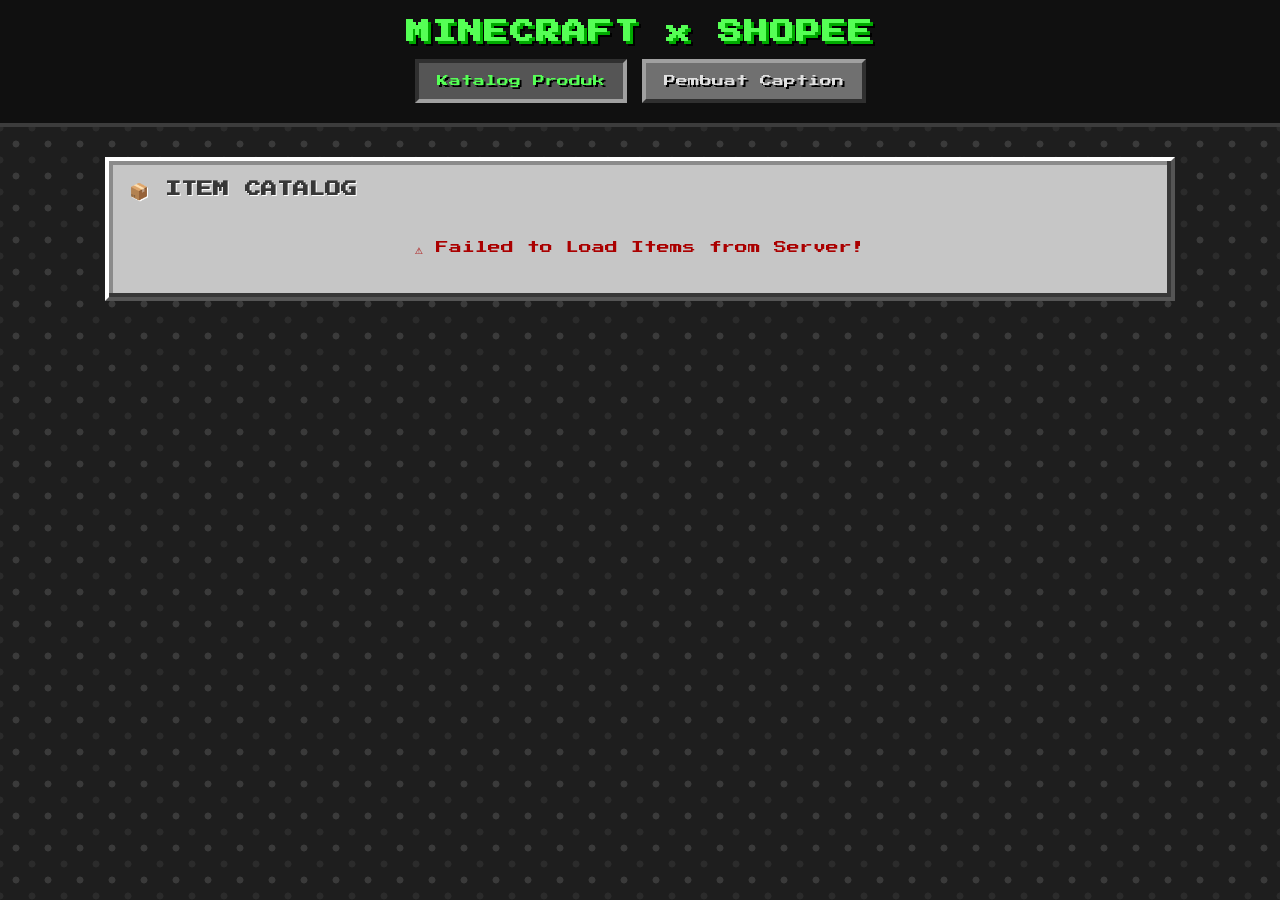
<file: index.html>
<!DOCTYPE html>
<html lang="id">
<head>
    <meta charset="UTF-8">
    <meta name="viewport" content="width=device-width, initial-scale=1.0">
    <title>Minecraft x Shopee</title>
    <link href="https://fonts.googleapis.com/css2?family=Press+Start+2P&display=swap" rel="stylesheet">
    <link rel="stylesheet" href="css/index.css">
</head>
<body>
    <header class="mc-header">
        <nav class="mc-nav">
            <h1 class="mc-title">MINECRAFT x SHOPEE</h1>
            <div class="mc-nav-group">
                <a href="index.html" class="mc-btn active">Katalog Produk</a>
                <a href="form.html" class="mc-btn">Pembuat Caption</a>
            </div>
        </nav>
    </header>

    <main class="mc-container">
        <div class="mc-panel">
            <h2 class="mc-section-title">📦 ITEM CATALOG</h2>
            
            <!-- Loading dan Error State -->
            <div id="loading" class="mc-status">Generating World... Loading Products...</div>
            <div id="error-message" class="mc-status mc-error hidden">⚠️ Failed to Load Items from Server!</div>

            <!-- Grid Produk Ala Inventori Minecraft -->
            <div id="product-list" class="mc-inventory-grid"></div>
        </div>
    </main>

    <script src="js/index.js"></script>
</body>
</html>
</file>
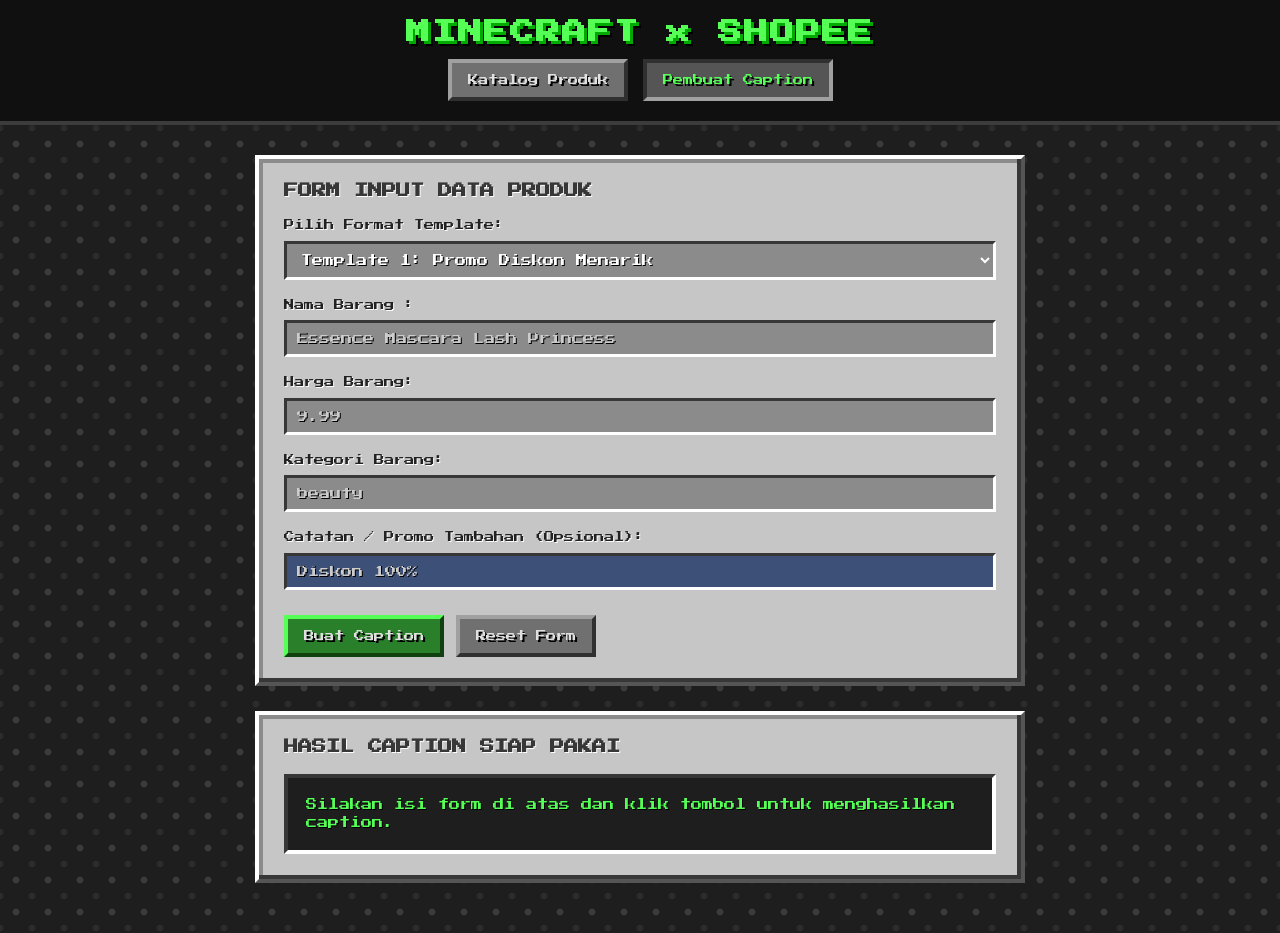
<file: form.html>
<!DOCTYPE html>
<html lang="id">
<head>
    <meta charset="UTF-8">
    <meta name="viewport" content="width=device-width, initial-scale=1.0">
    <title>Minecraft x Shopee</title>
    <link href="https://fonts.googleapis.com/css2?family=Press+Start+2P&display=swap" rel="stylesheet">
    <link rel="stylesheet" href="css/form.css">
</head>
<body>
    <header class="mc-header">
        <nav class="mc-nav">
            <h1 class="mc-title">MINECRAFT x SHOPEE</h1>
            <div class="mc-nav-group">
                <a href="index.html" class="mc-btn">Katalog Produk</a>
                <a href="form.html" class="mc-btn active">Pembuat Caption</a>
            </div>
        </nav>
    </header>

    <main class="mc-container">
        <!-- Panel Form Input -->
        <section class="mc-panel">
            <h2 class="mc-section-title">FORM INPUT DATA PRODUK</h2>
            <form id="caption-form" novalidate>
                <div class="form-group">
                    <label for="template">Pilih Format Template:</label>
                    <select id="template" name="template" class="mc-input">
                        <option value="1">Template 1: Promo Diskon Menarik</option>
                        <option value="2">Template 2: Rekomendasi Kasual</option>
                        <option value="3">Template 3: Singkat & Direct</option>
                    </select>
                </div>

                <div class="form-group">
                    <label for="nama">Nama Barang <span class="required"></span>:</label>
                    <input type="text" id="nama" class="mc-input" placeholder="Essence Mascara Lash Princess">
                    <small class="error-text" id="nama-error"></small>
                </div>

                <div class="form-group">
                    <label for="harga">Harga Barang<span class="required"></span>:</label>
                    <input type="text" id="harga" class="mc-input" placeholder="9.99">
                    <small class="error-text" id="harga-error"></small>
                </div>

                <div class="form-group">
                    <label for="kategori">Kategori Barang:</label>
                    <input type="text" id="kategori" class="mc-input" placeholder="beauty">
                </div>

                <div class="form-group">
                    <label for="catatan">Catatan / Promo Tambahan (Opsional):</label>
                    <input type="text" id="catatan" class="mc-input mc-input-highlight" placeholder="Diskon 100%">
                </div>

                <div class="button-group">
                    <button type="submit" class="mc-btn mc-btn-green">Buat Caption</button>
                    <button type="button" id="btn-reset" class="mc-btn">Reset Form</button>
                </div>
            </form>
        </section>

        <!-- Panel Hasil Caption -->
        <section class="mc-panel margin-top">
            <h2 class="mc-section-title">HASIL CAPTION SIAP PAKAI</h2>
            <div id="caption-preview" class="mc-preview-box">
                Silakan isi form di atas dan klik tombol untuk menghasilkan caption.
            </div>
            <button type="button" id="btn-copy" class="mc-btn mc-btn-green margin-top-sm hidden">Salin Teks Caption</button>
        </section>
    </main>

    <script src="js/form.js"></script>
</body>
</html>
</file>
<file: css/index.css>
* {
    box-sizing: border-box;
    margin: 0;
    padding: 0;
    font-family: 'Press Start 2P', monospace; /* Font Pixel Art */
}

body {
    /* Background motif Dirt/Stone Minecraft */
    background-color: #1e1e1e;
    background-image: 
        radial-gradient(#3a3a3a 15%, transparent 16%),
        radial-gradient(#2b2b2b 15%, transparent 16%);
    background-size: 32px 32px;
    background-position: 0 0, 16px 16px;
    color: #fff;
    padding-bottom: 50px;
    image-rendering: pixelated;
}

/* Header & Navigasi */
.mc-header {
    background-color: #101010;
    border-bottom: 4px solid #3c3c3c;
    padding: 20px 10px;
    margin-bottom: 30px;
}

.mc-nav {
    max-width: 1000px;
    margin: 0 auto;
    display: flex;
    flex-direction: column;
    align-items: center;
    gap: 15px;
}

.mc-title {
    color: #55ff55;
    text-shadow: 3px 3px 0px #00aa00, 5px 5px 0px #000;
    font-size: 1.5rem;
    letter-spacing: 2px;
}

.mc-nav-group {
    display: flex;
    gap: 15px;
}

/* Tombol Khas Minecraft */
.mc-btn {
    display: inline-block;
    padding: 12px 18px;
    background-color: #707070;
    border: 4px solid;
    border-color: #a0a0a0 #303030 #303030 #a0a0a0; /* Efek 3D Timbul */
    color: #e0e0e0;
    text-decoration: none;
    font-size: 0.75rem;
    cursor: pointer;
    text-shadow: 2px 2px 0px #000;
}

.mc-btn:hover {
    background-color: #8b8b8b;
    color: #ffff55;
}

.mc-btn:active, .mc-btn.active {
    background-color: #555555;
    border-color: #303030 #a0a0a0 #a0a0a0 #303030; /* Efek Tertekan */
    color: #55ff55;
}

/* Container Utama */
.mc-container {
    max-width: 1100px;
    margin: 0 auto;
    padding: 0 15px;
}

/* Panel Inventori */
.mc-panel {
    background-color: #c6c6c6;
    border: 4px solid;
    border-color: #ffffff #555555 #555555 #ffffff;
    padding: 20px;
    box-shadow: inset -4px -4px 0px #373737, inset 4px 4px 0px #8b8b8b;
    color: #222;
}

.mc-section-title {
    font-size: 1rem;
    color: #373737;
    margin-bottom: 20px;
    text-shadow: 1px 1px 0px #fff;
}

.mc-status {
    font-size: 0.8rem;
    text-align: center;
    padding: 20px;
    color: #373737;
}

.mc-error {
    color: #aa0000;
}

.hidden {
    display: none;
}

/* Grid Katalog Produk */
.mc-inventory-grid {
    display: grid;
    grid-template-columns: repeat(auto-fill, minmax(220px, 1fr));
    gap: 15px;
}

/* Slot Item Kartu Produk */
.mc-item-card {
    background-color: #8b8b8b;
    border: 4px solid;
    border-color: #373737 #ffffff #ffffff #373737; /* Slot Cekung Ala Minecraft */
    padding: 12px;
    display: flex;
    flex-direction: column;
    justify-content: space-between;
    transition: transform 0.1s;
}

.mc-item-card:hover {
    transform: scale(1.02);
    border-color: #ffff55 #55ffff #55ffff #ffff55;
}

.mc-item-img-wrapper {
    background-color: #8b8b8b;
    border: 2px solid #373737;
    padding: 10px;
    margin-bottom: 10px;
    display: flex;
    justify-content: center;
    align-items: center;
    height: 140px;
}

.mc-item-img {
    max-width: 100%;
    max-height: 100%;
    object-fit: contain;
    image-rendering: pixelated;
}

.mc-item-title {
    font-size: 0.7rem;
    color: #ffffff;
    text-shadow: 2px 2px 0px #000;
    margin-bottom: 8px;
    line-height: 1.3;
}

.mc-item-category {
    font-size: 0.55rem;
    color: #55ffff;
    text-shadow: 1px 1px 0px #000;
    margin-bottom: 8px;
}

.mc-item-caption {
    font-size: 0.55rem;
    color: #e0e0e0;
    text-shadow: 1px 1px 0px #000;
    margin-bottom: 10px;
    line-height: 1.4;
    display: -webkit-box;
    -webkit-line-clamp: 2;
    line-clamp: 2;
    -webkit-box-orient: vertical;
    overflow: hidden;
}

.mc-item-price {
    font-size: 0.8rem;
    color: #ffff55; 
    text-shadow: 2px 2px 0px #000;
    margin-top: auto;
}
</file>
<file: css/form.css>
* {
    box-sizing: border-box;
    margin: 0;
    padding: 0;
    font-family: 'Press Start 2P', monospace;
}

body {
    background-color: #1e1e1e;
    background-image: 
        radial-gradient(#3a3a3a 15%, transparent 16%),
        radial-gradient(#2b2b2b 15%, transparent 16%);
    background-size: 32px 32px;
    background-position: 0 0, 16px 16px;
    color: #fff;
    padding-bottom: 50px;
    image-rendering: pixelated;
}

/* Header & Navigasi */
.mc-header {
    background-color: #101010;
    border-bottom: 4px solid #3c3c3c;
    padding: 20px 10px;
    margin-bottom: 30px;
}

.mc-nav {
    max-width: 1000px;
    margin: 0 auto;
    display: flex;
    flex-direction: column;
    align-items: center;
    gap: 15px;
}

.mc-title {
    color: #55ff55;
    text-shadow: 3px 3px 0px #00aa00, 5px 5px 0px #000;
    font-size: 1.5rem;
    letter-spacing: 2px;
}

.mc-nav-group {
    display: flex;
    gap: 15px;
}

/* Container Utama */
.mc-container {
    max-width: 800px;
    margin: 0 auto;
    padding: 0 15px;
}

/* Panel Inventori UI */
.mc-panel {
    background-color: #c6c6c6;
    border: 4px solid;
    border-color: #ffffff #555555 #555555 #ffffff;
    padding: 25px;
    box-shadow: inset -4px -4px 0px #373737, inset 4px 4px 0px #8b8b8b;
    color: #222;
}

.margin-top {
    margin-top: 25px;
}

.margin-top-sm {
    margin-top: 15px;
}

.mc-section-title {
    font-size: 0.9rem;
    color: #373737;
    margin-bottom: 20px;
    text-shadow: 1px 1px 0px #fff;
}

.form-group {
    margin-bottom: 18px;
}

label {
    display: block;
    font-size: 0.65rem;
    margin-bottom: 8px;
    color: #222;
    text-shadow: 1px 1px 0px #fff;
    line-height: 1.4;
}

.required {
    color: #aa0000;
}

/* Input Cekung ala Minecraft Slot */
.mc-input {
    width: 100%;
    padding: 10px;
    background-color: #8b8b8b;
    border: 3px solid;
    border-color: #373737 #ffffff #ffffff #373737;
    color: #ffffff;
    font-size: 0.7rem;
    outline: none;
    text-shadow: 1px 1px 0px #000;
}

.mc-input::placeholder {
    color: #cccccc;
    text-shadow: 1px 1px 0px #000;
}

.mc-input:focus {
    border-color: #ffff55 #55ffff #55ffff #ffff55;
    background-color: #707070;
}

.mc-input-highlight {
    background-color: #3c5078;
}

select.mc-input option {
    background-color: #373737;
    color: #fff;
}

.error-text {
    color: #aa0000;
    font-size: 0.6rem;
    margin-top: 6px;
    display: block;
    text-shadow: 1px 1px 0px #fff;
}

/* Button Group Minecraft Style */
.button-group {
    display: flex;
    gap: 12px;
    margin-top: 25px;
    flex-wrap: wrap;
}

.mc-btn {
    display: inline-block;
    padding: 12px 16px;
    background-color: #707070;
    border: 4px solid;
    border-color: #a0a0a0 #303030 #303030 #a0a0a0;
    color: #e0e0e0;
    text-decoration: none;
    font-size: 0.65rem;
    cursor: pointer;
    text-shadow: 2px 2px 0px #000;
}

.mc-btn:hover {
    background-color: #8b8b8b;
    color: #ffff55;
}

.mc-btn:active, .mc-btn.active {
    background-color: #555555;
    border-color: #303030 #a0a0a0 #a0a0a0 #303030;
    color: #55ff55;
}

.mc-btn-green {
    background-color: #2a802a;
    border-color: #55ff55 #104010 #104010 #55ff55;
}

.mc-btn-green:hover {
    background-color: #3ca03c;
    color: #ffffff;
}

/* Box Hasil Caption */
.mc-preview-box {
    background-color: #1e1e1e;
    border: 4px solid;
    border-color: #373737 #ffffff #ffffff #373737;
    padding: 18px;
    font-size: 0.7rem;
    line-height: 1.6;
    color: #55ff55;
    text-shadow: 1px 1px 0px #000;
    min-height: 80px;
}

.hidden {
    display: none;
}
</file>
